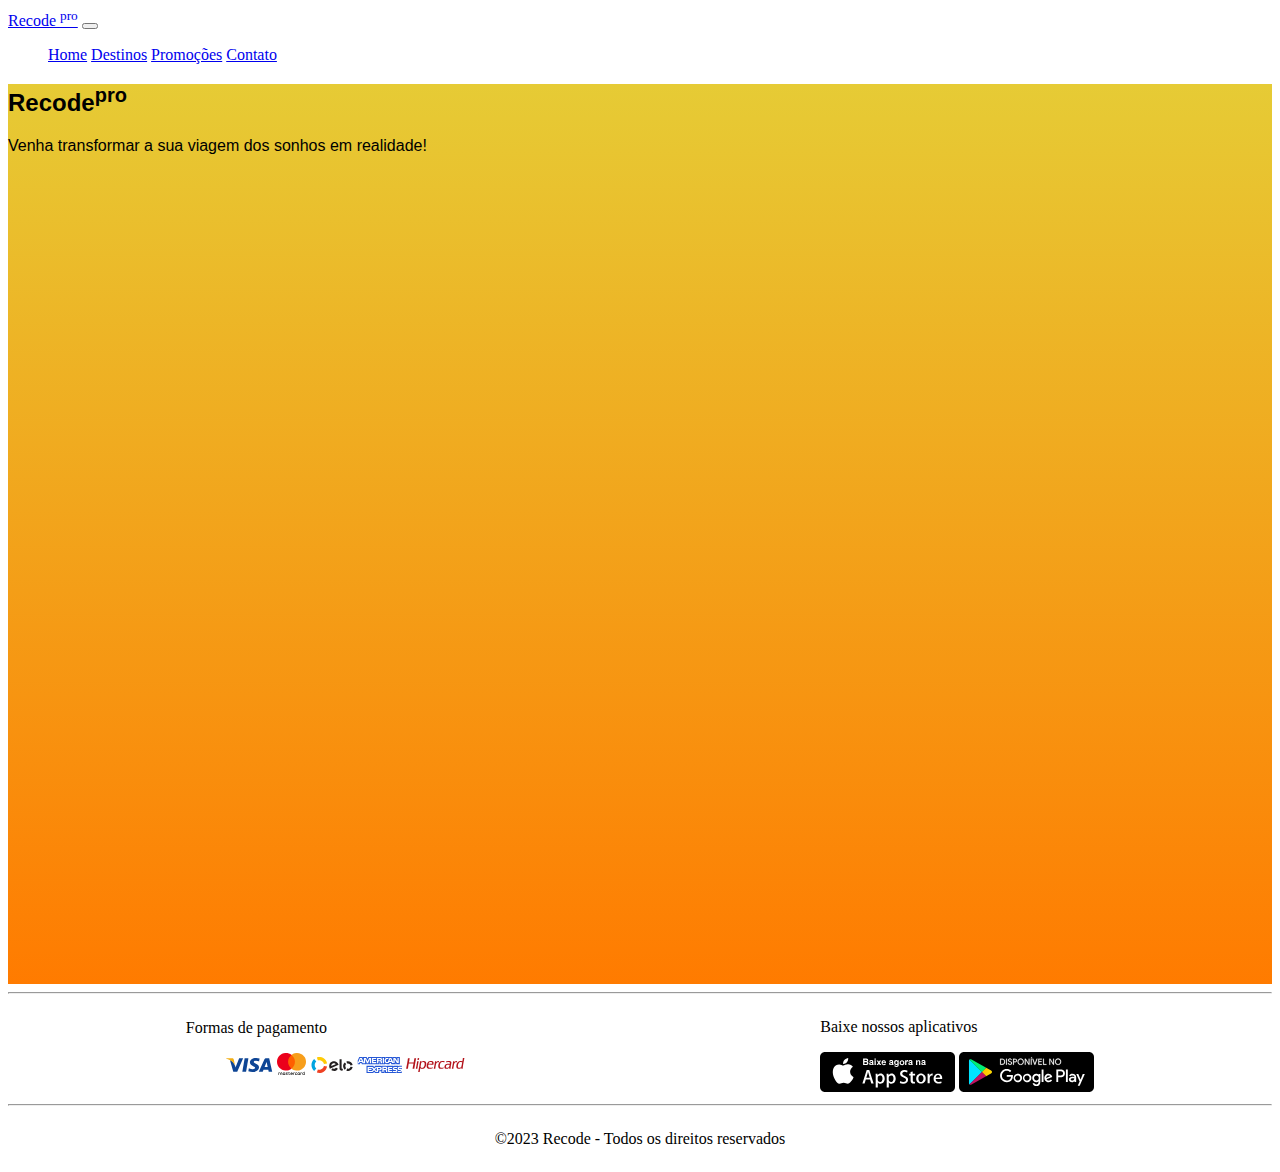
<file: Avaliacao/index.html>
<!DOCTYPE html>
<html lang="pt-br">
<head>
    <meta charset="UTF-8">
    <meta name="viewport" content="width=device-width, initial-scale=1.0">
    <link href="https://cdn.jsdelivr.net/npm/bootstrap@5.3.1/dist/css/bootstrap.min.css" rel="stylesheet" integrity="sha384-4bw+/aepP/YC94hEpVNVgiZdgIC5+VKNBQNGCHeKRQN+PtmoHDEXuppvnDJzQIu9" crossorigin="anonymous">
    <link rel="stylesheet" href="style.css">
    <title>Recode Viagens</title>
</head>
<body>
    <nav class="navbar navbar-expand-lg bg-dark border-bottom border-body my-0 fixed-top" data-bs-theme="dark" >
        <div class="container-fluid">
            <a class="navbar-brand" href="#">Recode <sup>pro</sup></a>
            <button class="navbar-toggler" type="button" data-bs-toggle="collapse" data-bs-target="#navbarNav" aria-controls="navbarNav" aria-expanded="false" aria-label="Toggle navigation">
            <span class="navbar-toggler-icon"></span>
            </button>
            <div class="collapse navbar-collapse" id="navbarNav">
                <ul class="navbar-nav">
                    <li class="nav-item">
                        <a class="nav-link active" aria-current="page" href="index.html">Home</a>
                    </li>
                    <li class="nav-item">
                        <a class="nav-link" href="destino.html">Destinos</a>
                    </li>
                    <li class="nav-item">
                        <a class="nav-link" href="promocoes.html">Promoções</a>
                    </li>
                    <li class="nav-item">
                        <a class="nav-link" href="contato.html">Contato</a>
                    </li>
                </ul>
            </div>
        </div>
    </nav>

    <header  class="background2 vh-100 d-flex flex-column justify-content-center">
        <div class="text-center bg-white bg-opacity-25">
            <h2 class="text-black">Recode<sup class="text-black">pro</sup></h2>
            <p class="lead text-dark">Venha transformar a sua viagem dos sonhos em realidade!</p>
        </div>
    </header>

    <hr>

    <main class="m-0">
        <div class="flex container-fluid">
            <div class="text-center col-sm-12 col-md-6">
                <p class="lead">Formas de pagamento</p>
                    <ul style="list-style: none;">
                        <li><img src="img/img-icons2/visa.svg" alt=""></li>
                        <li><img src="img/img-icons2/mastercard.svg" alt=""></li>
                        <li><img src="img/img-icons2/elo.svg" alt=""></li>
                        <li><img src="img/img-icons2/american-express.svg" alt=""></li>
                        <li><img src="img/img-icons2/hipercard.svg" alt=""></li>
                    </ul>
            </div>

            <div class="text-center col-sm-12 col-md-6">
                <p class="lead">Baixe nossos aplicativos</p>
                <img src="img/img-icons2/socialAppstore.svg" alt="">
                <img src="img/img-icons2/socialGoogleplay.svg" alt="">
            </div>
        </div>
    </main>

    <hr>

    <footer class="flex bg-dark m-0">
        <div class="text-center">
            <p class="text-white">&copy;2023 Recode - Todos os direitos reservados</p>
        </div>
    </footer>

    <script src="https://cdn.jsdelivr.net/npm/bootstrap@5.3.1/dist/js/bootstrap.bundle.min.js" integrity="sha384-HwwvtgBNo3bZJJLYd8oVXjrBZt8cqVSpeBNS5n7C8IVInixGAoxmnlMuBnhbgrkm" crossorigin="anonymous"></script>
</body>
</html>
</file>
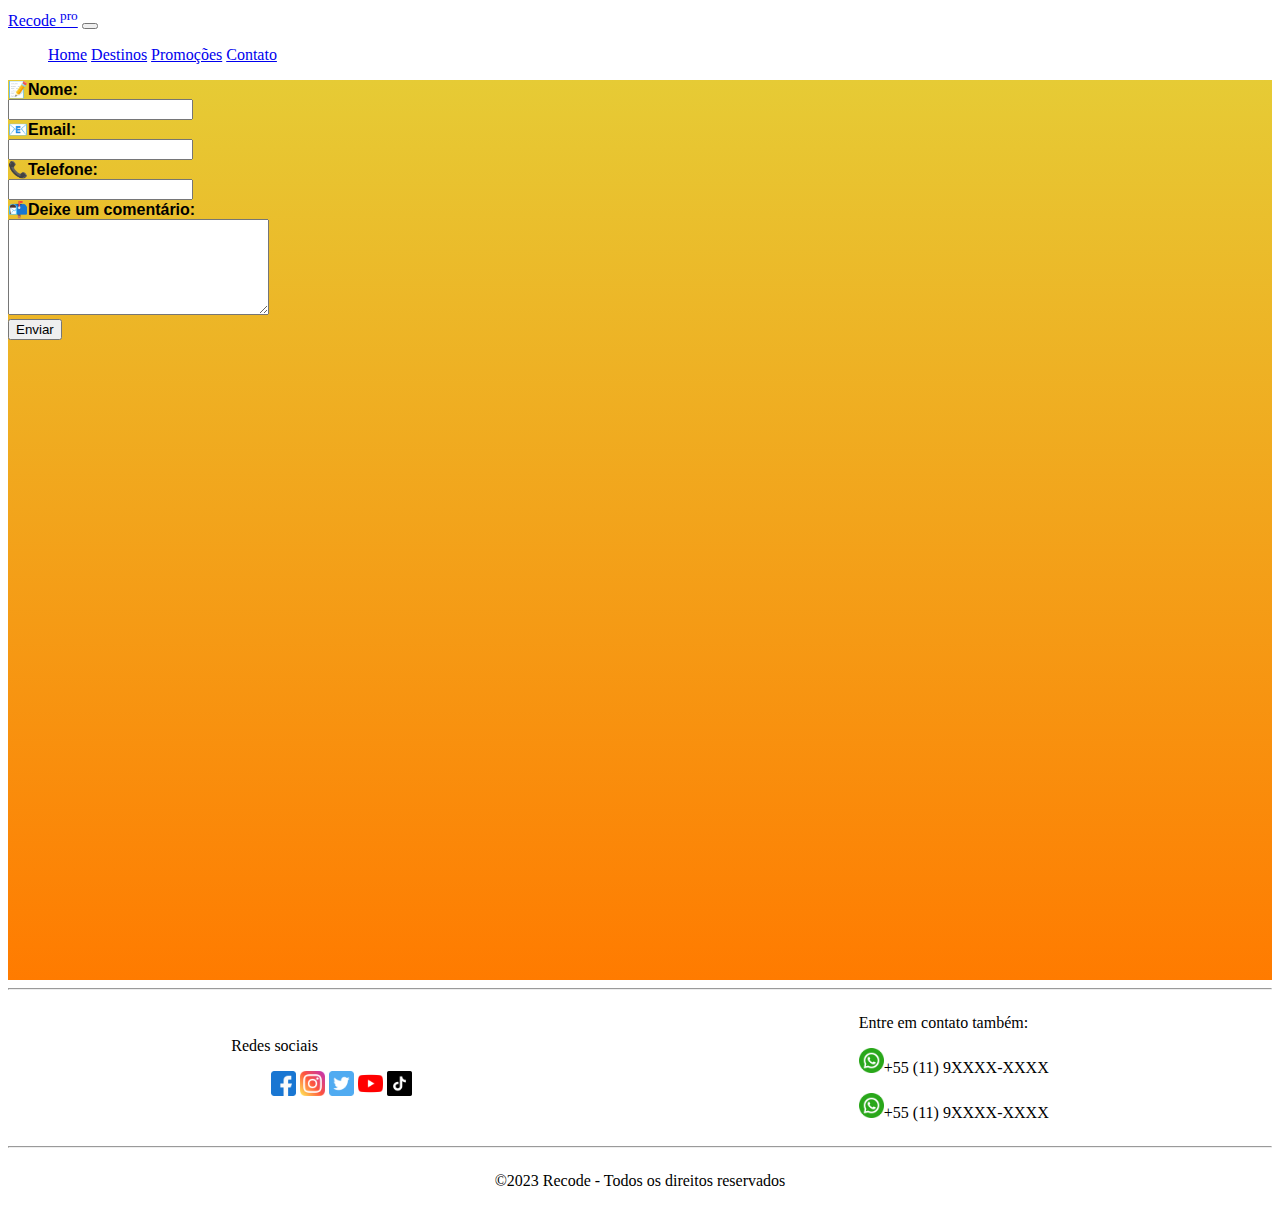
<file: Avaliacao/contato.html>
<!DOCTYPE html>
<html lang="pt-br">
<head>
    <meta charset="UTF-8">
    <meta name="viewport" content="width=device-width, initial-scale=1.0">
    <link href="https://cdn.jsdelivr.net/npm/bootstrap@5.3.1/dist/css/bootstrap.min.css" rel="stylesheet" integrity="sha384-4bw+/aepP/YC94hEpVNVgiZdgIC5+VKNBQNGCHeKRQN+PtmoHDEXuppvnDJzQIu9" crossorigin="anonymous">
    <link rel="stylesheet" href="style.css">
    <title>Recode Viagens</title>
</head>
<body>
    <nav class="navbar navbar-expand-lg bg-dark border-bottom border-body my-0 fixed-top" data-bs-theme="dark" >
        <div class="container-fluid">
            <a class="navbar-brand" href="#">Recode <sup>pro</sup></a>
            <button class="navbar-toggler" type="button" data-bs-toggle="collapse" data-bs-target="#navbarNav" aria-controls="navbarNav" aria-expanded="false" aria-label="Toggle navigation">
            <span class="navbar-toggler-icon"></span>
            </button>
            <div class="collapse navbar-collapse" id="navbarNav">
                <ul class="navbar-nav">
                    <li class="nav-item">
                        <a class="nav-link" href="index.html">Home</a>
                    </li>
                    <li class="nav-item">
                        <a class="nav-link" href="destino.html">Destinos</a>
                    </li>
                    <li class="nav-item">
                        <a class="nav-link" href="promocoes.html">Promoções</a>
                    </li>
                    <li class="nav-item">
                        <a class="nav-link active" aria-current="page" href="contato.html">Contato</a>
                    </li>
                </ul>
            </div>
        </div>
    </nav>

    <main class="background2 d-flex flex-column justify-content-center align-items-center">
        <div class="container">
            <div class="bg-black bg-opacity-50 p-2 mt-5">
                <div class="row">
                    <label for="name" class="text-white-50 col-10 mx-auto">&#128221;<strong>Nome:</strong></label>
                </div>
                <div class="row mb-3">
                    <input type="text" id="text" class=" col-10 mx-auto rounded">
                </div>
                <div class="row">
                    <label for="email" class="text-white-50 col-10 mx-auto">&#128231;<strong>Email:</strong></label>
                </div>
                <div class="row mb-3">
                    <input type="email" id="email" class=" col-10 mx-auto rounded-2">
                </div>
                <div class="row">
                    <label for="tel" class="text-white-50 col-10 mx-auto">&#128222;<strong>Telefone:</strong></label>
                </div>
                <div class="row mb-3">
                    <input type="tel" id="tel" class=" col-10 mx-auto">
                </div>
                <div class="row">
                    <label for="comentario" class="text-white-50 col-10 mx-auto">&#128236;<strong>Deixe um comentário:</strong></label>
                </div>
                <div class="row mb-3">
                    <textarea id="comentario" cols="30" rows="6" class="col-10 mx-auto"></textarea>
                </div>
                <div class="row">
                    <button class="btn btn-outline-light col-4 mx-auto">Enviar</button>
                </div>
            </div>
        </div>

    </main>

    <hr>

    <section class="m-0">
        <div class="flex container-fluid">
            <div class="text-center col-12 col-lg-6">
                <p class="lead">Redes sociais</p>
                    <ul style="list-style: none;">
                        <li><a href=""><img class="icons" src="img/img-icons/facebook.png" alt=""></a></li>
                        <li><a href=""><img class="icons" src="img/img-icons/instagram.png" alt=""></a></li>
                        <li><a href=""><img class="icons" src="img/img-icons/twitter.png" alt=""></a></li>
                        <li><a href=""><img class="icons" src="img/img-icons/youtube.png" alt=""></a></li>
                        <li><a href=""><img class="icons" src="img/img-icons/tiktok.png" alt=""></a></li>
                    </ul>
            </div>
            <div class="text-center col-12 col-lg-6">
                <p class="lead">Entre em contato também:</p>
                    <p><img class="icons mx-2" src="img/img-icons/whatsapp.png" alt="">+55 (11) 9XXXX-XXXX</p>
                    <p><img class="icons mx-2" src="img/img-icons/whatsapp.png" alt="">+55 (11) 9XXXX-XXXX</p>
            </div>
        </div>
    </section>

    <hr>

    <footer class="flex bg-dark m-0">
        <div class="text-center">
            <p class="text-white">&copy;2023 Recode - Todos os direitos reservados</p>
        </div>
    </footer>

    <script src="https://cdn.jsdelivr.net/npm/bootstrap@5.3.1/dist/js/bootstrap.bundle.min.js" integrity="sha384-HwwvtgBNo3bZJJLYd8oVXjrBZt8cqVSpeBNS5n7C8IVInixGAoxmnlMuBnhbgrkm" crossorigin="anonymous"></script>
</body>
</html>
</file>
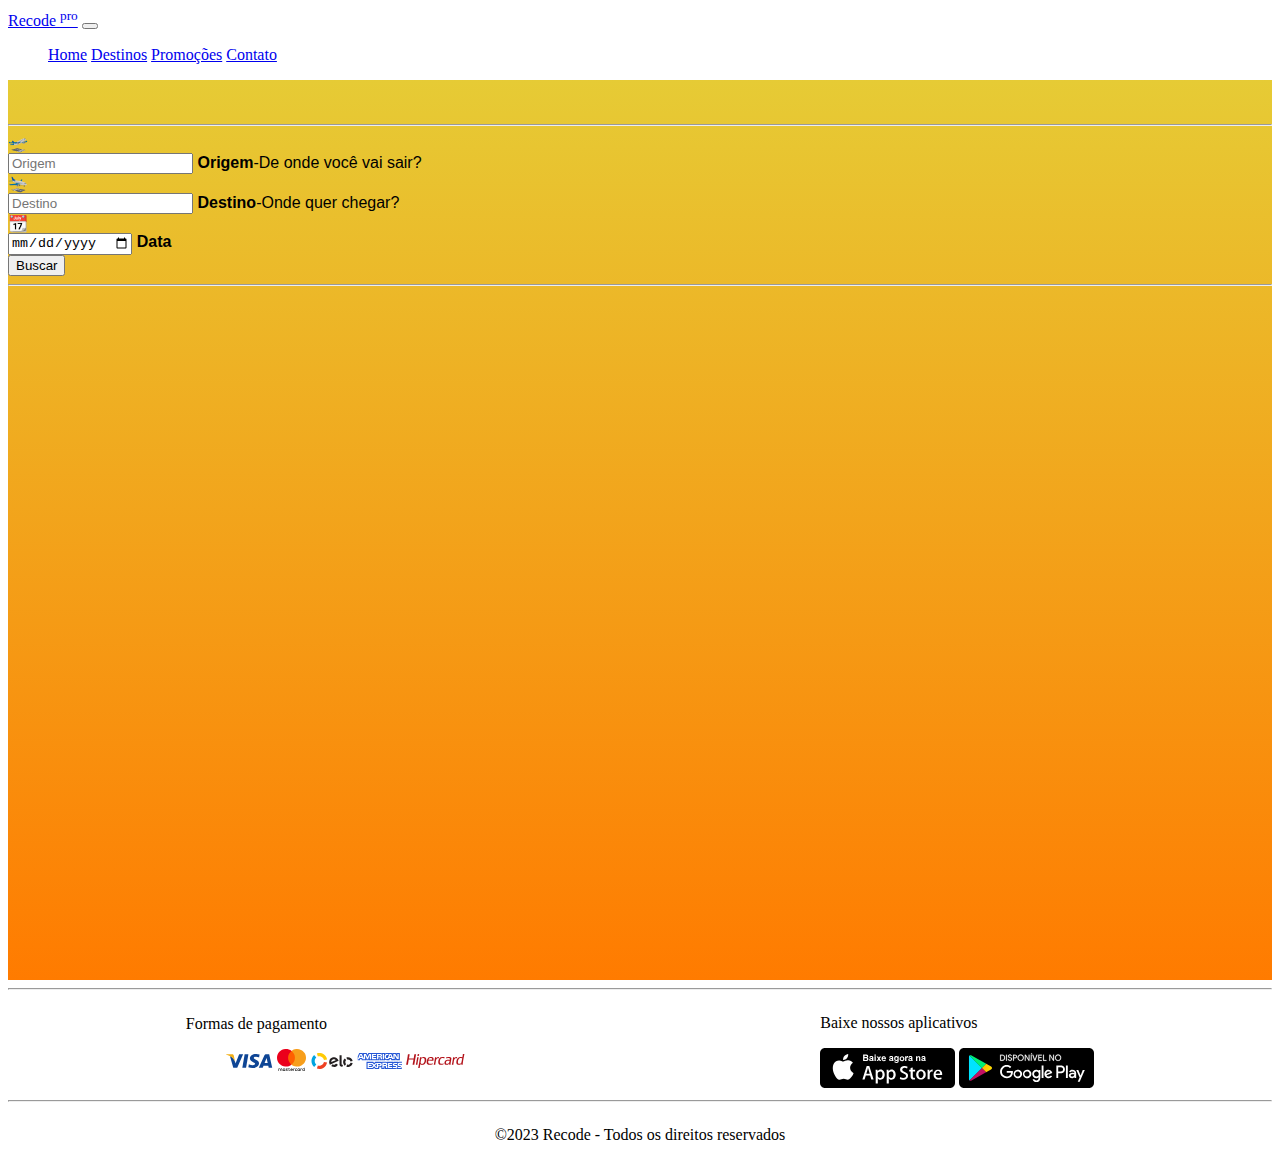
<file: Avaliacao/destino.html>
<!DOCTYPE html>
<html lang="pt-br">
<head>
    <meta charset="UTF-8">
    <meta name="viewport" content="width=device-width, initial-scale=1.0">
    <link href="https://cdn.jsdelivr.net/npm/bootstrap@5.3.1/dist/css/bootstrap.min.css" rel="stylesheet" integrity="sha384-4bw+/aepP/YC94hEpVNVgiZdgIC5+VKNBQNGCHeKRQN+PtmoHDEXuppvnDJzQIu9" crossorigin="anonymous">
    <link rel="stylesheet" href="style.css">
    <title>Recode Viagens</title>
</head>
<body>
    <nav class="navbar navbar-expand-lg bg-dark border-bottom border-body my-0 fixed-top " data-bs-theme="dark" >
        <div class="container-fluid">
            <a class="navbar-brand" href="#">Recode <sup>pro</sup></a>
            <button class="navbar-toggler" type="button" data-bs-toggle="collapse" data-bs-target="#navbarNav" aria-controls="navbarNav" aria-expanded="false" aria-label="Toggle navigation">
            <span class="navbar-toggler-icon"></span>
            </button>
            <div class="collapse navbar-collapse" id="navbarNav">
                <ul class="navbar-nav">
                    <li class="nav-item">
                        <a class="nav-link" href="index.html">Home</a>
                    </li>
                    <li class="nav-item">
                        <a class="nav-link active" aria-current="page" href="destino.html">Destinos</a>
                    </li>
                    <li class="nav-item">
                        <a class="nav-link" href="promocoes.html">Promoções</a>
                    </li>
                    <li class="nav-item">
                        <a class="nav-link" href="contato.html">Contato</a>
                    </li>
                </ul>
            </div>
        </div>
    </nav>

    <header  class="background2 d-flex flex-column justify-content-center flex-xl-row align-items-xl-center  justify-content-xl-center vh-100 flex-wrap">
        <br>
        <br>
        <hr>

            <div class="row col-12 mx-auto my-2 col-xl-4 mx-lg-auto ">
                <div class="input-group has-validation">
                    <span class="input-group-text border-5">	&#128747;</span>
                    <div class="form-floating is-invalid">
                      <input type="text" class="form-control" id="floatingInputGroup2" placeholder="Origem" required>
                      <label for="floatingInputGroup2"><strong>Origem</strong>-De onde você vai sair?</label>
                    </div>
                </div>
            </div>

            <div class="row col-12 mx-auto my-2 col-xl-4 mx-xl-auto">
                <div class="input-group has-validation">
                    <span class="input-group-text">	&#128748;</span>
                    <div class="form-floating is-invalid">
                      <input type="text" class="form-control" id="floatingInputGroup2" placeholder="Destino" required>
                      <label for="floatingInputGroup2"><strong>Destino</strong>-Onde quer chegar?</label>
                    </div>
                </div>
            </div>

            <div class="row col-12 mx-auto my-2 col-md-6 col-xl-2 mx-xl-auto">
                <div class="input-group has-validation">
                    <span class="input-group-text">&#128198;</span>
                    <div class="form-floating is-invalid">
                      <input type="date" class="form-control" id="floatingInputGroup2" placeholder="Data" required>
                      <label for="floatingInputGroup2"><strong>Data</strong></label>
                    </div>
                </div>
            </div>

            <div class="row col-10 mx-auto my-2 col-md-6 col-xl-2 mx-xl-auto">
                <button class="btn btn-dark border-2 border-light border-opacity-10">Buscar</button>
            </div>
            <hr>
    </header>

    <hr>

    <main class="m-0">
        <div class="flex container-fluid">
            <div class="text-center col-sm-12 col-md-6">
                <p class="lead">Formas de pagamento</p>
                    <ul style="list-style: none;">
                        <li><img src="img/img-icons2/visa.svg" alt=""></li>
                        <li><img src="img/img-icons2/mastercard.svg" alt=""></li>
                        <li><img src="img/img-icons2/elo.svg" alt=""></li>
                        <li><img src="img/img-icons2/american-express.svg" alt=""></li>
                        <li><img src="img/img-icons2/hipercard.svg" alt=""></li>
                    </ul>
            </div>

            <div class="text-center col-sm-12 col-md-6">
                <p class="lead">Baixe nossos aplicativos</p>
                <img src="img/img-icons2/socialAppstore.svg" alt="">
                <img src="img/img-icons2/socialGoogleplay.svg" alt="">
            </div>
        </div>
    </main>

    <hr>

    <footer class="flex bg-dark m-0">
        <div class="text-center">
            <p class="text-white">&copy;2023 Recode - Todos os direitos reservados</p>
        </div>
    </footer>

    <script src="https://cdn.jsdelivr.net/npm/bootstrap@5.3.1/dist/js/bootstrap.bundle.min.js" integrity="sha384-HwwvtgBNo3bZJJLYd8oVXjrBZt8cqVSpeBNS5n7C8IVInixGAoxmnlMuBnhbgrkm" crossorigin="anonymous"></script>
</body>
</html>
</file>
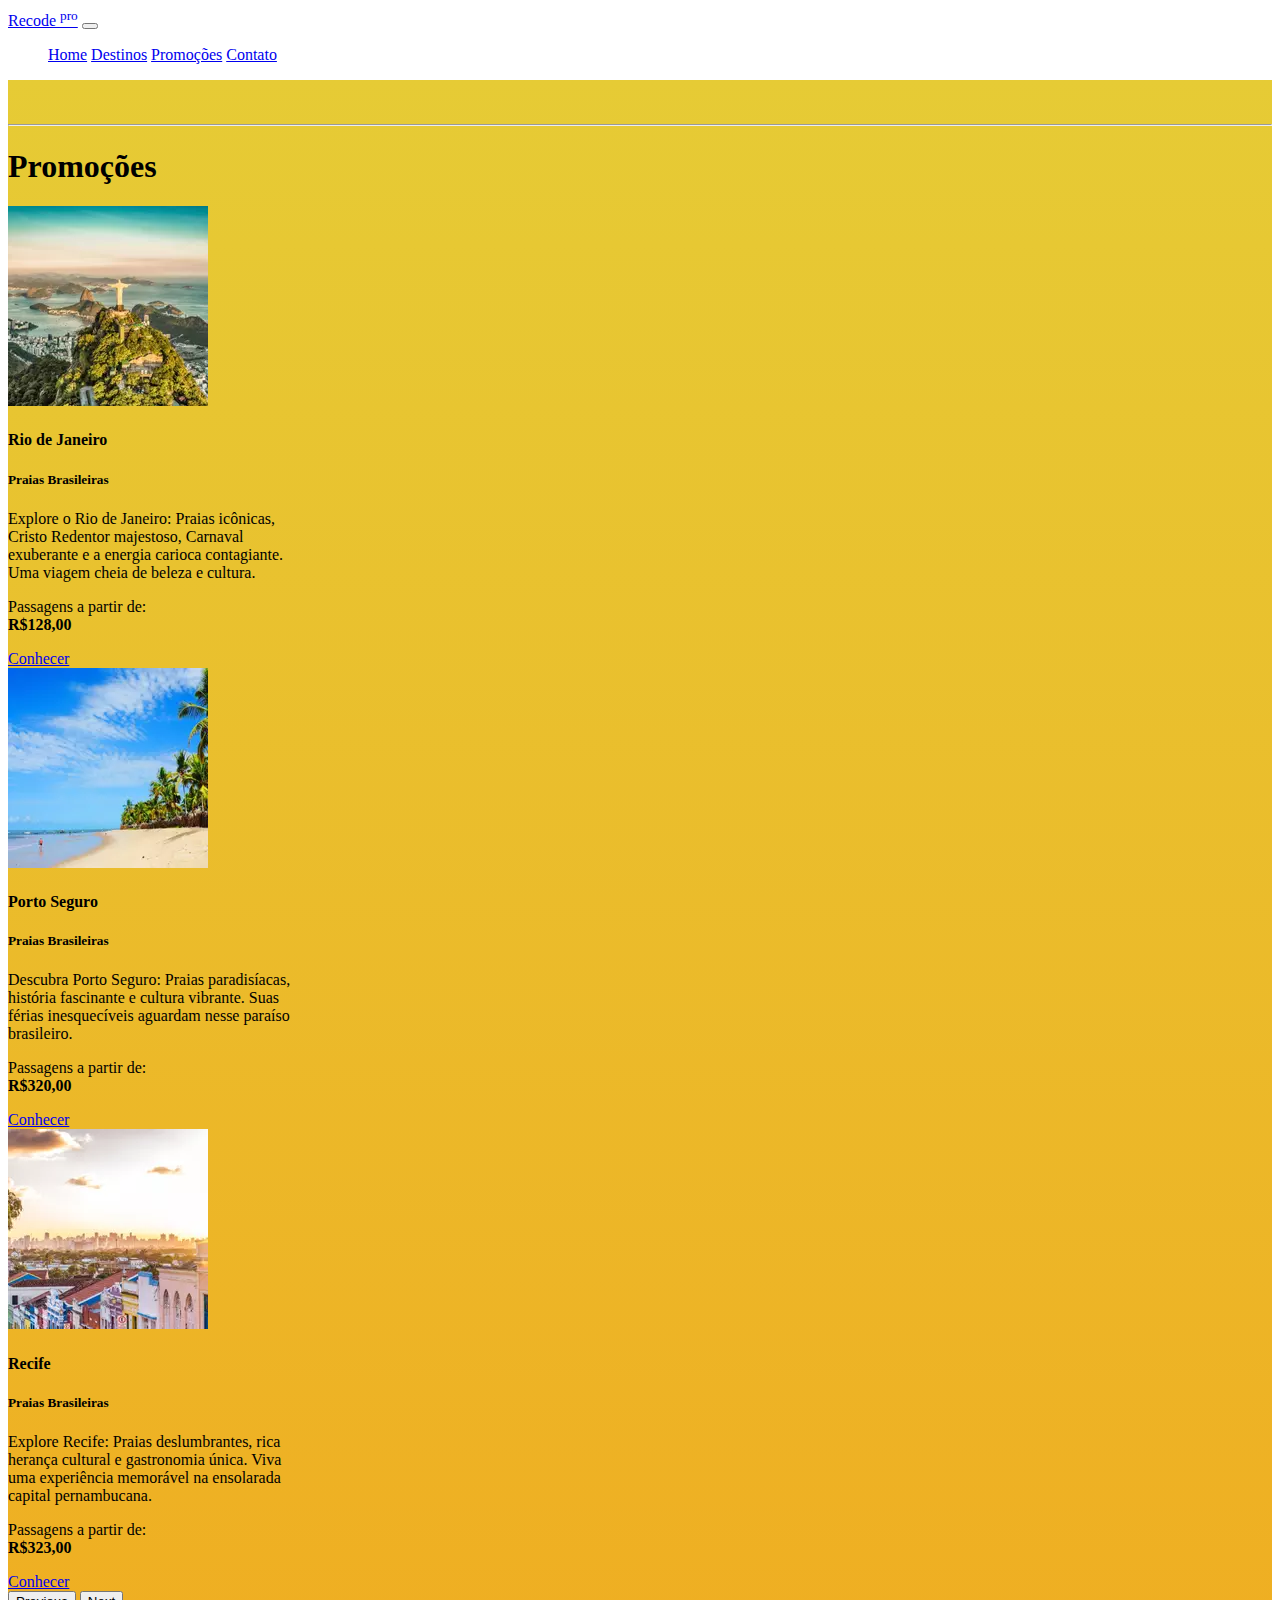
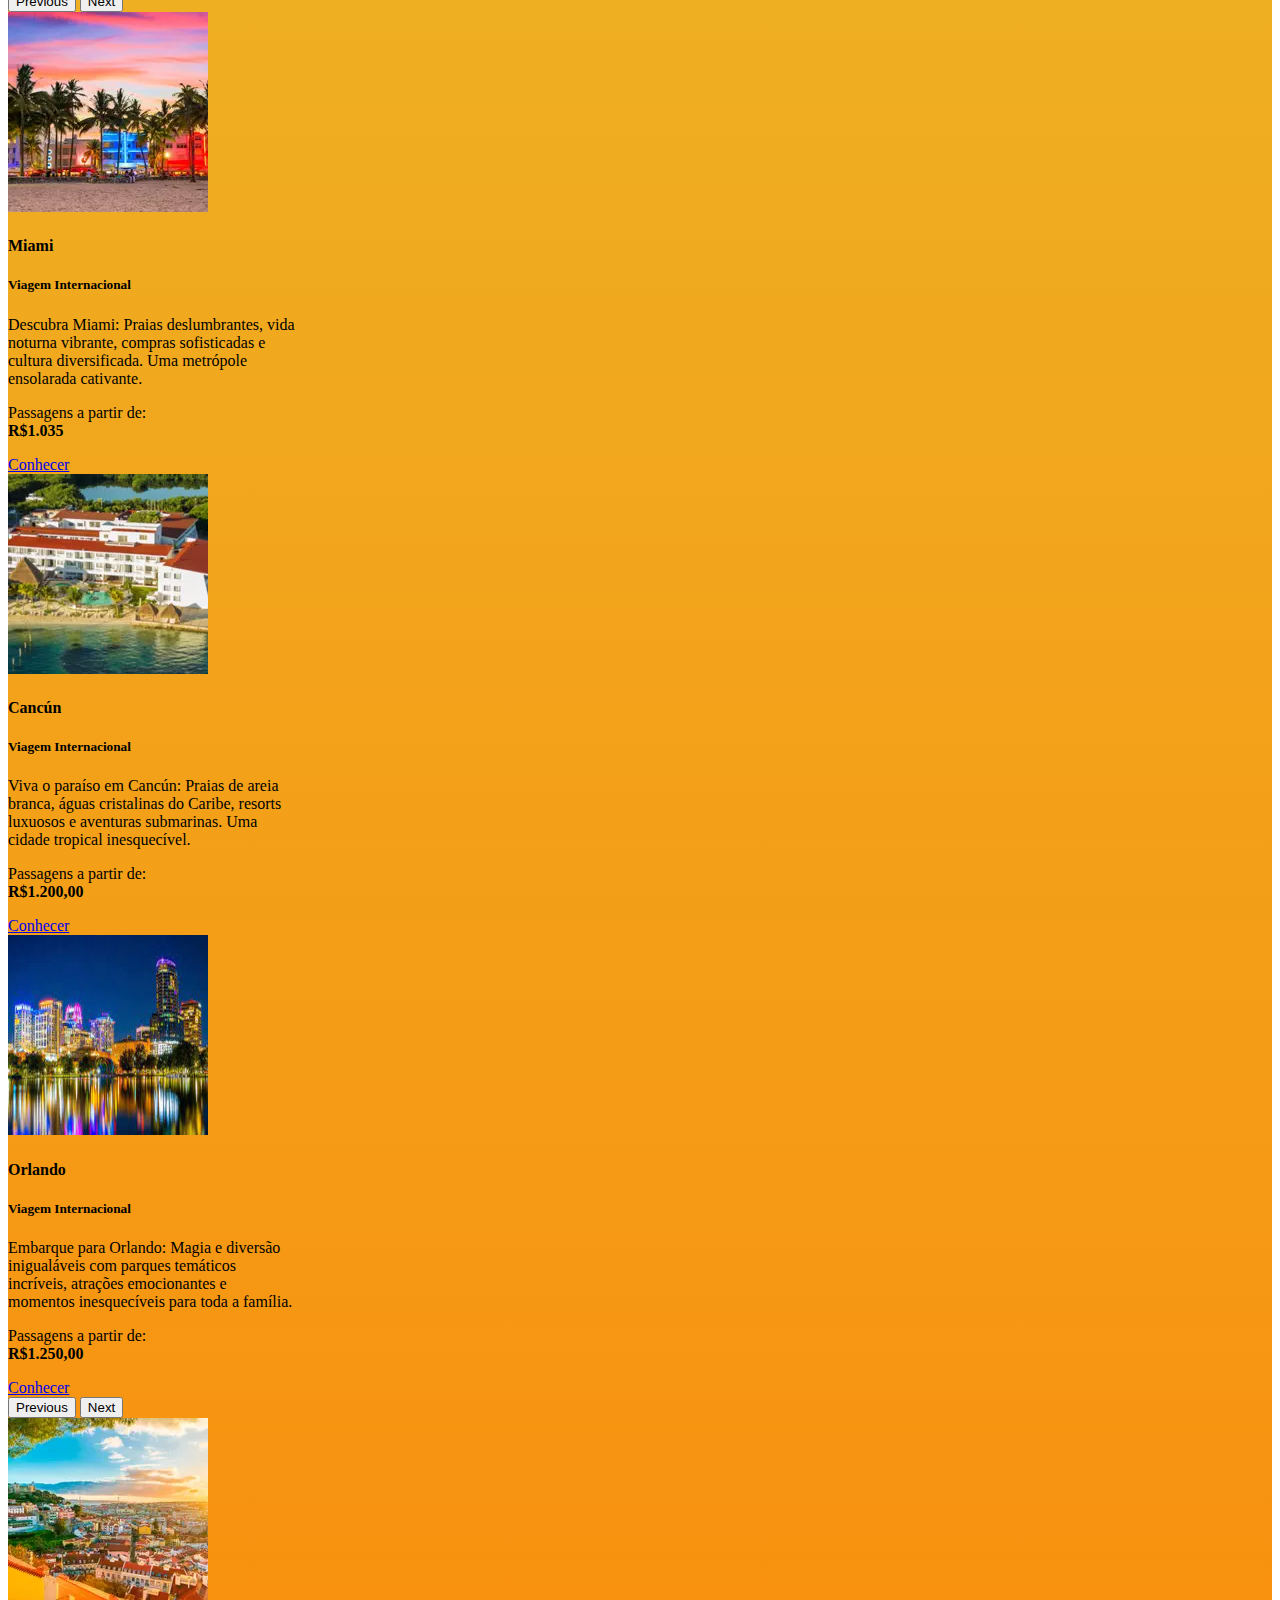
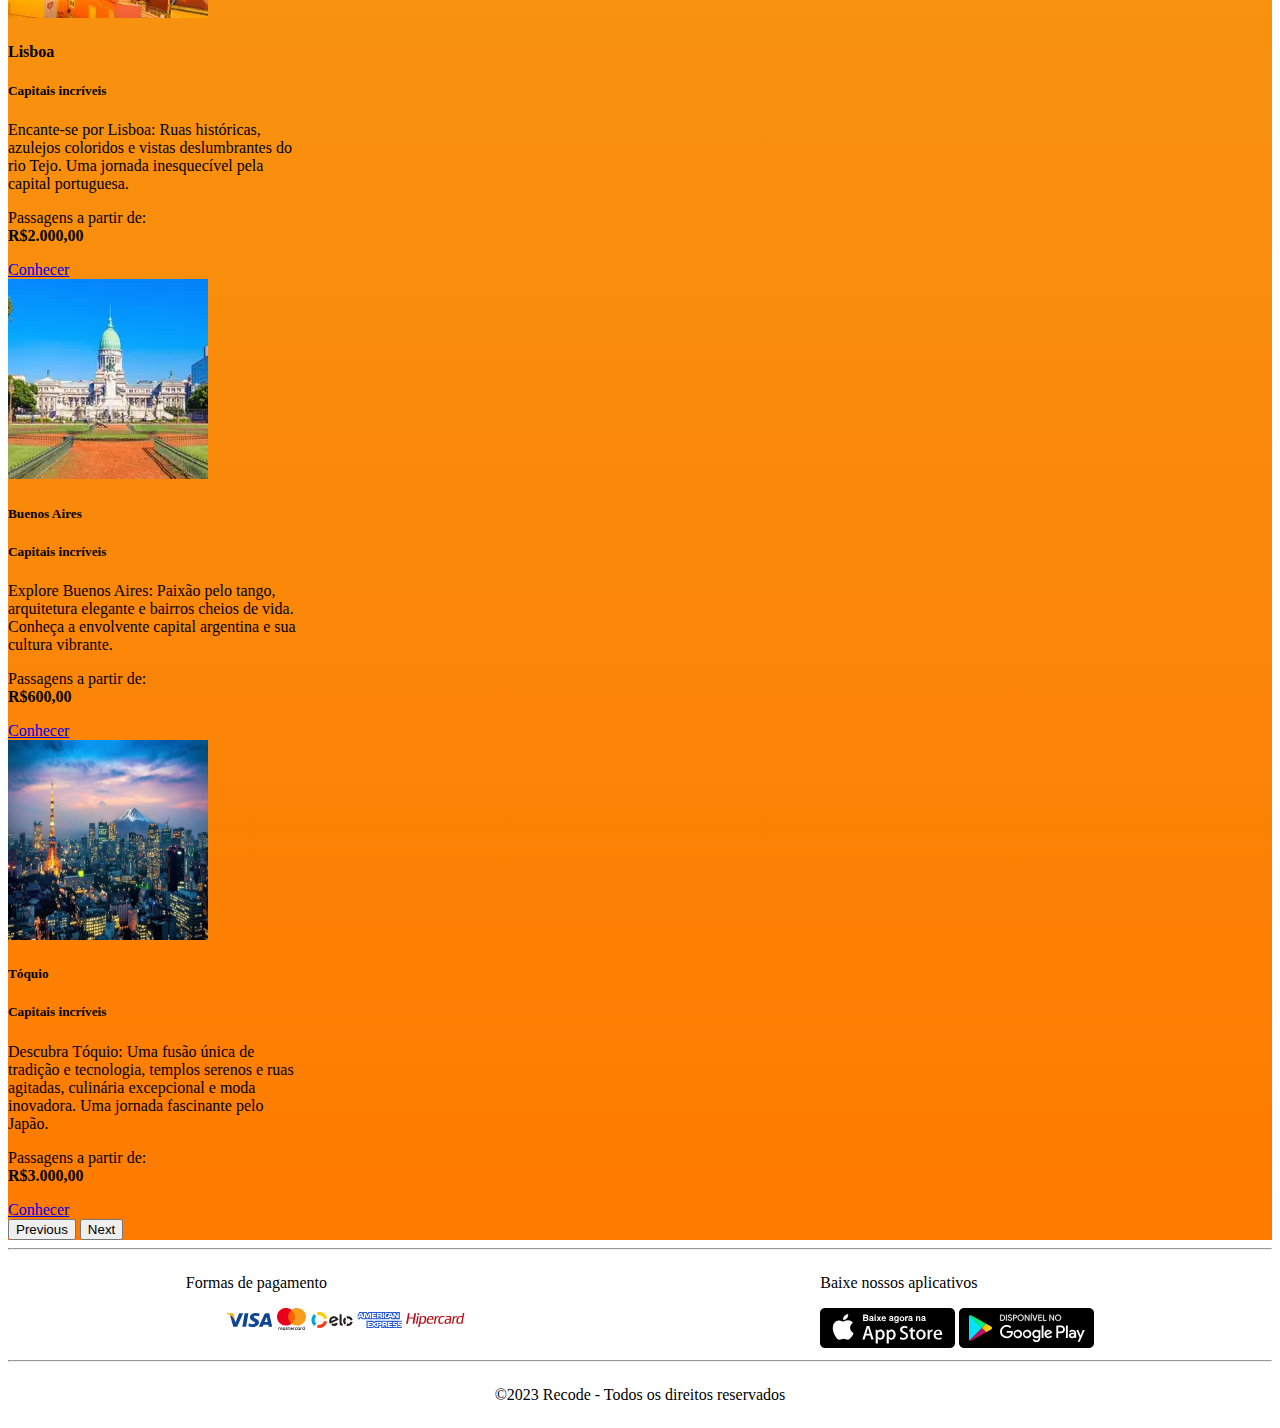
<file: Avaliacao/promocoes.html>
<!DOCTYPE html>
<html lang="pt-br">
<head>
    <meta charset="UTF-8">
    <meta name="viewport" content="width=device-width, initial-scale=1.0">
    <link href="https://cdn.jsdelivr.net/npm/bootstrap@5.3.1/dist/css/bootstrap.min.css" rel="stylesheet" integrity="sha384-4bw+/aepP/YC94hEpVNVgiZdgIC5+VKNBQNGCHeKRQN+PtmoHDEXuppvnDJzQIu9" crossorigin="anonymous">
    <link rel="stylesheet" href="style.css">
    <title>Recode Viagens</title>
</head>
<body>
    <nav class="navbar navbar-expand-lg bg-dark border-bottom border-body my-0 fixed-top" data-bs-theme="dark" >
        <div class="container-fluid">
            <a class="navbar-brand" href="#">Recode <sup>pro</sup></a>
            <button class="navbar-toggler" type="button" data-bs-toggle="collapse" data-bs-target="#navbarNav" aria-controls="navbarNav" aria-expanded="false" aria-label="Toggle navigation">
            <span class="navbar-toggler-icon"></span>
            </button>
            <div class="collapse navbar-collapse" id="navbarNav">
                <ul class="navbar-nav">
                    <li class="nav-item">
                        <a class="nav-link" href="index.html">Home</a>
                    </li>
                    <li class="nav-item">
                        <a class="nav-link" href="destino.html">Destinos</a>
                    </li>
                    <li class="nav-item">
                        <a class="nav-link active" aria-current="page" href="promocoes.html">Promoções</a>
                    </li>
                    <li class="nav-item">
                        <a class="nav-link" href="contato.html">Contato</a>
                    </li>
                </ul>
            </div>
        </div>
    </nav>

    <header class="container-fluid fundo" >
        <br>
        <br>
        <hr>
        <h1 class="text-center">Promoções</h1>
        <div class="d-flex flex-column justify-content-center align-items-center m-5 flex-md-row justify-content-md-center align-items-md-center flex-wrap bg-dark bg-opacity-75 mx-auto"> 

            <div id="carouselExample" class="carousel col-md-6 col-lg-4 ">
                <div class="carousel-inner">
                  <div class="carousel-item active">
                    <div class="card my-4 mx-auto" style="width: 18rem;">
                        <img src="img/destinos/rj.webp" class="card-img-top" alt="...">
                        <div class="card-body">
                          <h4 class="card-title">Rio de Janeiro</h4>
                          <h5 class="card-text">Praias Brasileiras</h5>
                          <p class="card-text">
                            Explore o Rio de Janeiro: Praias icônicas, Cristo Redentor majestoso, Carnaval exuberante e a energia carioca contagiante. Uma viagem cheia de beleza e cultura.</p>
                          <p class="card-text">Passagens a partir de: <br>
                            <strong>R$128,00</strong></p>
                          <a href="#" class="btn btn-primary">Conhecer</a>
                    </div>
                    
                  </div>
            </div>
                  
                  <div class="carousel-item">
                    <div class="card my-4 mx-auto" style="width: 18rem;">
                        <img src="img/destinos/porto-seguro.webp" class="card-img-top" alt="...">
                        <div class="card-body">
                          <h4 class="card-title">Porto Seguro</h4>
                          <h5 class="card-text">Praias Brasileiras</h5>
                          <p class="card-text">Descubra Porto Seguro: Praias paradisíacas, história fascinante e cultura vibrante. Suas férias inesquecíveis aguardam nesse paraíso brasileiro.</p>
                          <p class="card-text">Passagens a partir de: <br>
                            <strong>R$320,00</strong></p>
                          <a href="#" class="btn btn-primary">Conhecer</a>
                        </div>
                    </div>
                  </div>

                  <div class="carousel-item">
                    <div class="card my-4 mx-auto" style="width: 18rem;">
                        <img src="img/destinos/recife.webp" class="card-img-top" alt="...">
                        <div class="card-body">
                          <h4 class="card-title">Recife</h4>
                          <h5 class="card-text">Praias Brasileiras</h5>
                          <p class="card-text">Explore Recife: Praias deslumbrantes, rica herança cultural e gastronomia única. Viva uma experiência memorável na ensolarada capital pernambucana.</p>
                          <p class="card-text">Passagens a partir de: <br>
                            <strong>R$323,00</strong></p>
                          <a href="#" class="btn btn-primary">Conhecer</a>
                        </div>
                    </div>
                  </div>
                </div>
                <button class="carousel-control-prev" type="button" data-bs-target="#carouselExample" data-bs-slide="prev">
                  <span class="carousel-control-prev-icon" aria-hidden="true"></span>
                  <span class="visually-hidden">Previous</span>
                </button>
                <button class="carousel-control-next" type="button" data-bs-target="#carouselExample" data-bs-slide="next">
                  <span class="carousel-control-next-icon" aria-hidden="true"></span>
                  <span class="visually-hidden">Next</span>
                </button>
            </div>

            <!-- carrossel 2 -->

            <div id="carouselExample2" class="carousel col-md-6 col-lg-4 ">
                <div class="carousel-inner">
                  <div class="carousel-item active">
                    <div class="card my-4 mx-auto" style="width: 18rem;">
                        <img src="img/destinos/miami.webp" class="card-img-top" alt="...">
                        <div class="card-body">
                          <h4 class="card-title">Miami</h4>
                          <h5 class="card-text">Viagem Internacional</h5>
                          <p class="card-text">Descubra Miami: Praias deslumbrantes, vida noturna vibrante, compras sofisticadas e cultura diversificada. Uma metrópole ensolarada cativante.</p>
                          <p class="card-text">Passagens a partir de: <br>
                            <strong>R$1.035</strong></p>
                          <a href="#" class="btn btn-primary">Conhecer</a>
                    </div>
                    
                  </div>
            </div>
                  
                  <div class="carousel-item">
                    <div class="card my-4 mx-auto" style="width: 18rem;">
                        <img src="img/destinos/cancun.webp" class="card-img-top" alt="...">
                        <div class="card-body">
                          <h4 class="card-title">Cancún</h4>
                          <h5 class="card-text">Viagem Internacional</h5>
                          <p class="card-text">
                            Viva o paraíso em Cancún: Praias de areia branca, águas cristalinas do Caribe, resorts luxuosos e aventuras submarinas. Uma cidade tropical inesquecível.</p>
                            <p class="card-text">Passagens a partir de: <br>
                              <strong>R$1.200,00</strong></p>
                          <a href="#" class="btn btn-primary">Conhecer</a>
                        </div>
                    </div>
                  </div>

                  <div class="carousel-item">
                    <div class="card my-4 mx-auto" style="width: 18rem;">
                        <img style="height: 800;" src="img/destinos/orlando.jpg" class="card-img-top" alt="...">
                        <div class="card-body">
                          <h4 class="card-title">Orlando</h4>
                          <h5 class="card-text">Viagem Internacional</h5>
                          <p class="card-text">Embarque para Orlando: Magia e diversão inigualáveis com parques temáticos incríveis, atrações emocionantes e momentos inesquecíveis para toda a família.</p>
                          <p class="card-text">Passagens a partir de: <br>
                            <strong>R$1.250,00</strong></p>
                          <a href="#" class="btn btn-primary">Conhecer</a>
                        </div>
                    </div>
                  </div>
                </div>
                <button class="carousel-control-prev" type="button" data-bs-target="#carouselExample2" data-bs-slide="prev">
                  <span class="carousel-control-prev-icon" aria-hidden="true"></span>
                  <span class="visually-hidden">Previous</span>
                </button>
                <button class="carousel-control-next" type="button" data-bs-target="#carouselExample2" data-bs-slide="next">
                  <span class="carousel-control-next-icon" aria-hidden="true"></span>
                  <span class="visually-hidden">Next</span>
                </button>
            </div>

            <!-- carrossel 3 -->

            <div id="carouselExample3" class="carousel col-md-6 col-lg-4">
                <div class="carousel-inner">
                  <div class="carousel-item active">
                    <div class="card my-4 mx-auto" style="width: 18rem;">
                        <img src="img/destinos/lisboa.webp" class="card-img-top" alt="...">
                        <div class="card-body">
                          <h4 class="card-title">Lisboa</h4>
                          <h5 class="card-text">Capitais incríveis</h5>
                          <p class="card-text">
                            Encante-se por Lisboa: Ruas históricas, azulejos coloridos e vistas deslumbrantes do rio Tejo. Uma jornada inesquecível pela capital portuguesa.</p>
                            <p class="card-text">Passagens a partir de: <br>
                              <strong>R$2.000,00</strong></p>
                          <a href="#" class="btn btn-primary">Conhecer</a>
                    </div>
                    
                  </div>
            </div>
                  
                  <div class="carousel-item">
                    <div class="card my-4 mx-auto" style="width: 18rem;">
                        <img src="img/destinos/Buenos.webp" class="card-img-top" alt="...">
                        <div class="card-body">
                          <h5 class="card-title">Buenos Aires</h5>
                          <h5 class="card-text">Capitais incríveis</h5>
                          <p class="card-text">
                            Explore Buenos Aires: Paixão pelo tango, arquitetura elegante e bairros cheios de vida. Conheça a envolvente capital argentina e sua cultura vibrante.</p>
                          <p class="card-text">Passagens a partir de: <br>
                            <strong>R$600,00</strong></p>
                          <a href="#" class="btn btn-primary">Conhecer</a>
                        </div>
                    </div>
                  </div>

                  <div class="carousel-item">
                    <div class="card my-4 mx-auto" style="width: 18rem;">
                        <img src="img/destinos/toquio.jpg" class="card-img-top" alt="...">
                        <div class="card-body">
                          <h5 class="card-title">Tóquio</h5>
                          <h5 class="card-text">Capitais incríveis</h5>
                          <p class="card-text">Descubra Tóquio: Uma fusão única de tradição e tecnologia, templos serenos e ruas agitadas, culinária excepcional e moda inovadora. Uma jornada fascinante pelo Japão.</p>
                          <p class="card-text">Passagens a partir de: <br>
                            <strong>R$3.000,00</strong></p>
                          <a href="#" class="btn btn-primary">Conhecer</a>
                        </div>
                    </div>
                  </div>
                </div>
                <button class="carousel-control-prev" type="button" data-bs-target="#carouselExample3" data-bs-slide="prev">
                  <span class="carousel-control-prev-icon" aria-hidden="true"></span>
                  <span class="visually-hidden">Previous</span>
                </button>
                <button class="carousel-control-next" type="button" data-bs-target="#carouselExample3" data-bs-slide="next">
                  <span class="carousel-control-next-icon" aria-hidden="true"></span>
                  <span class="visually-hidden">Next</span>
                </button>
            </div>

            
    </header>

    <hr>

    <main class="m-0">
      <div class="flex container-fluid">
          <div class="text-center col-sm-12 col-md-6">
              <p class="lead">Formas de pagamento</p>
                  <ul style="list-style: none;">
                      <li><img src="img/img-icons2/visa.svg" alt=""></li>
                      <li><img src="img/img-icons2/mastercard.svg" alt=""></li>
                      <li><img src="img/img-icons2/elo.svg" alt=""></li>
                      <li><img src="img/img-icons2/american-express.svg" alt=""></li>
                      <li><img src="img/img-icons2/hipercard.svg" alt=""></li>
                  </ul>
          </div>

          <div class="text-center col-sm-12 col-md-6">
              <p class="lead">Baixe nossos aplicativos</p>
              <img src="img/img-icons2/socialAppstore.svg" alt="">
              <img src="img/img-icons2/socialGoogleplay.svg" alt="">
          </div>
      </div>
  </main>

    <hr>

    <footer class="flex bg-dark m-0">
        <div class="text-center">
            <p class="text-white">&copy;2023 Recode - Todos os direitos reservados</p>
        </div>
    </footer>

    <script src="https://cdn.jsdelivr.net/npm/bootstrap@5.3.1/dist/js/bootstrap.bundle.min.js" integrity="sha384-HwwvtgBNo3bZJJLYd8oVXjrBZt8cqVSpeBNS5n7C8IVInixGAoxmnlMuBnhbgrkm" crossorigin="anonymous"></script>
</body>
</html>
</file>
<file: Avaliacao/style.css>
.background2{
    background-image: linear-gradient(rgb(230, 203, 53), rgb(255, 123, 0));
    height: 100vh;
    flex-wrap: wrap;
    font-family: Arial, Helvetica, sans-serif;
}

.fundo{
    background-image: linear-gradient(rgb(230, 203, 53), rgb(255, 123, 0));
}

.icons{
    width: 25px;
}

li{
    display: inline-block;
}

.flex{
    display: flex;
    justify-content: space-around;
    flex-wrap: wrap;
    align-items: center;
}
</file>
